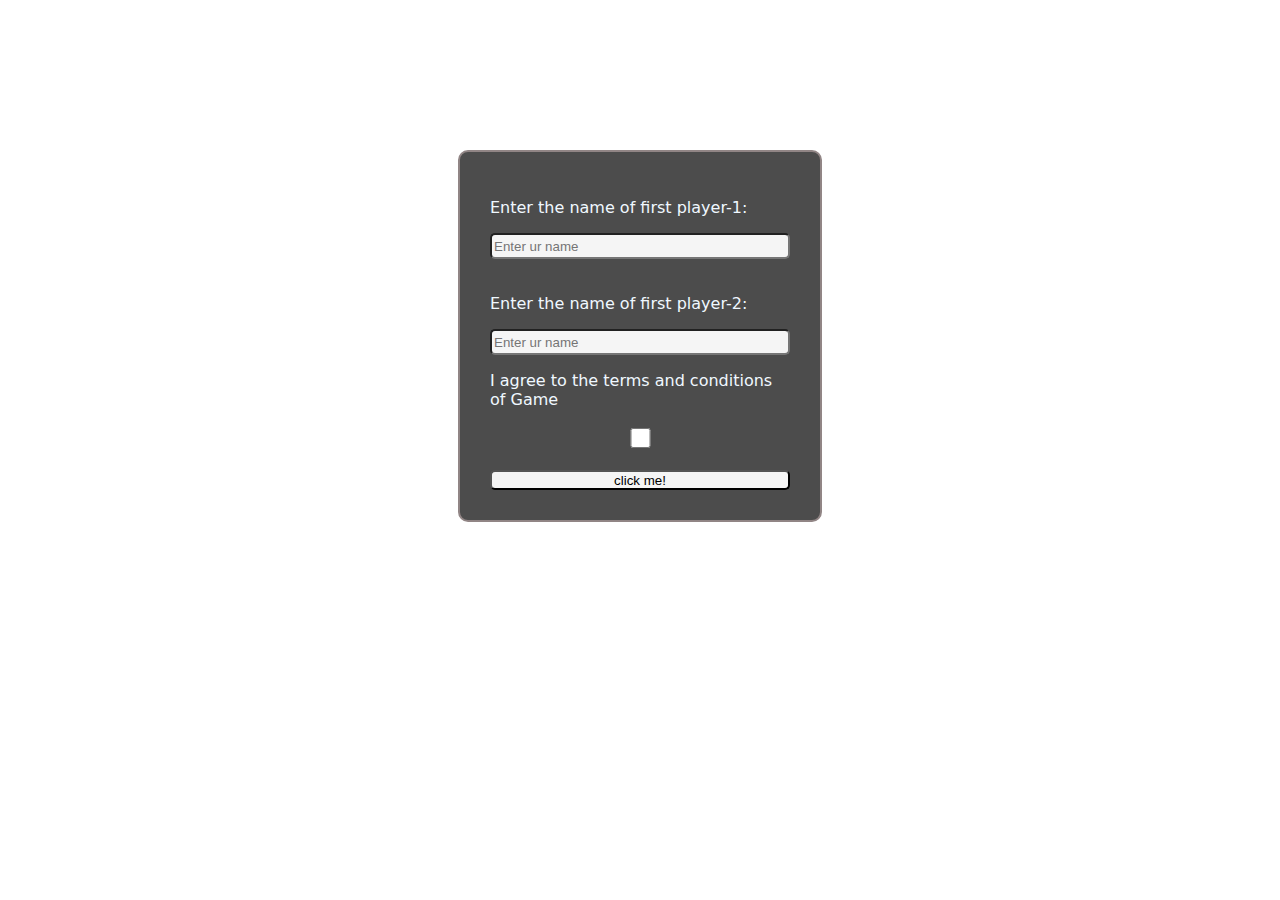
<file: index.html>
<!DOCTYPE html>

<html lang="en">
<head>
    <meta charset="UTF-8">
    <meta http-equiv="X-UA-Compatible" content="IE=edge">
    <meta name="viewport" content="width=device-width, initial-scale=1.0">
    
    <title>Document</title>
    <style>
        @import url('https://fonts.googleapis.com/css2?family=Pacifico&display=swap');
       
        body ,html{
            background: url(https://mobimg.b-cdn.net/v3/fetch/17/1797c1dba4f31fd99b5fd0a2146f2e13.jpeg);
            background-repeat: no-repeat;
            background-size: cover;
            background-position: center center;
            background-attachment: fixed;
            
        }
        .form{
            margin: auto;
            width: 300px;
            margin-top: 150px;
            border: rgb(145, 133, 133) 2px solid;
            padding: 30px;
            border-radius: 10px;
            background: rgba(0, 0, 0, 0.7);
        }
        #register{
            display: flex;
            flex-direction: column;
            justify-content: center;
            width: 300px;
            font-family: system-ui, -apple-system, BlinkMacSystemFont, 'Segoe UI', Roboto, Oxygen, Ubuntu, Cantarell, 'Open Sans', 'Helvetica Neue', sans-serif;
            color: aliceblue;
        }
        #register input{
            height: 20px;
            border-radius: 5px;
            background-color: whitesmoke;
        }
           .input[type=submit] 
        {
            background-color: silver;
            margin: auto;
            width: 100px;
            height: 40px;
            border-radius: 5px;
            font-weight: bolder;
            text-align: center;
            line-height: 40px;
            text-decoration: none;
            color: black;
        }
    </style>
</head>
<body>
    
      <div class="head">

		 <div class="form">
            <form id='register' class='input-group-register' action="player.html">
               <p> Enter the name of first player-1:</p> 
                <input type='text'class='input-field'placeholder='Enter ur name'  id="p11">
                <br>
                <p> Enter the name of first player-2:</p> 
                <input type='text'class='input-field'placeholder='Enter ur name'  id="p22">
                
                <p>I agree to the terms and conditions of Game</p>
                <input type='checkbox'class='check-box'>
                <br>
                     <!-- <a href="./player.html" id="button" value="click" onclick="passvalues(); " >Enter</a> -->
                     <input type="submit" value="click me!"  onclick="passvalues();">
                </form>
         
         </div>
      </div>
 <!--      <script>

     function js(){
        var player1=document.getElementById(p1);
        var player2=document.getElementById(p2);
        alert("success");
     }
     
    
      </script>
 -->  
 <script >
     function passvalues()
     {
        var firstname=document.getElementById("p11") .value;
        var secondname=document.getElementById("p22").value;
        localStorage.setItem("textvalue",firstname,"textvalue2",secondname);
         localStorage.setItem("textvalue2",secondname);
        return false;
     }
 </script>
</body>
</html>
</file>
